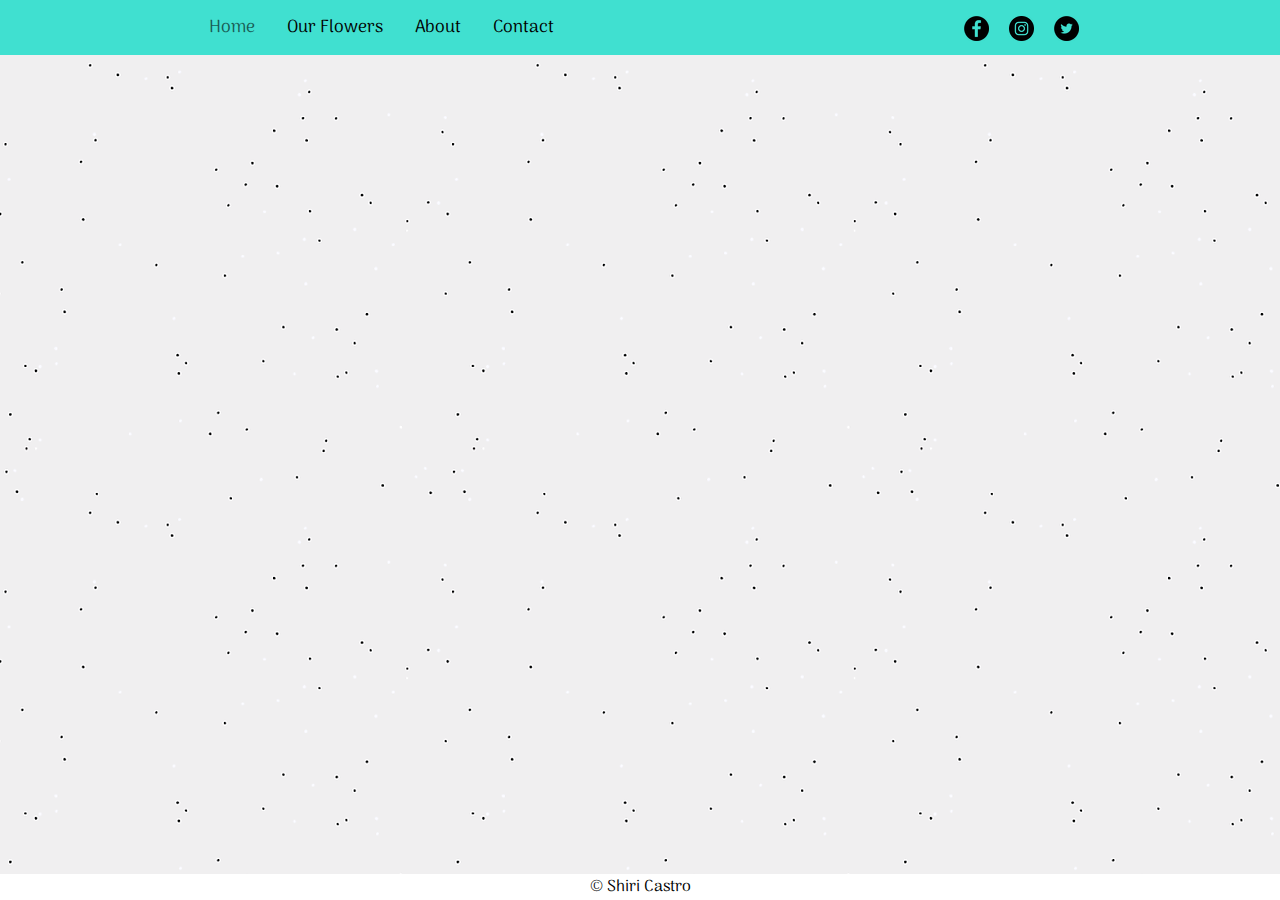
<file: index.html>
<!DOCTYPE html>
<html>
<head>
	<title>nofar</title>
    <meta name="viewport" content="width=device-width, initial-scale=1.0">
    <link rel="icon" href="img/icon.ico">
	<link href="https://fonts.googleapis.com/css?family=Arima+Madurai|Rambla|Pacifico" rel="stylesheet">

    <link href='style/style.css' rel='stylesheet' type="text/css">
    <link href='style/media.css' rel='stylesheet' type="text/css">	
</head>
<body>
	<header>
			<ul class="nav ">
			  <li><button class="navButton navButtonHome activButton" data-name="home">Home</button></li>
			  <li><button class="navButton navButtonGal" data-name="flowers">Our Flowers</button></li>
  			  <li><button class="navButton" data-name="about">About</button></li>
			  <li><button class="navButton" data-name="contact">Contact</button></li>
			</ul>
			<div class="linkNav">
				<a class="medialink" href="https://www.facebook.com/nofarflowers/?ref=page_internal" target="_blank"><img src="img/facebook.png" alt="facebook"/></a>
				<a class="medialink" href="https://www.instagram.com/nofar_flowers_boutique/" target="_blank"><img src="img/instagran.png" alt="instagram"/></a>
				<a class="medialink" href="#" target="_blank"><img src="img/twitter.png" alt="twitter"/></a>		
		    </div>	
		    <button class="flowerNav"><img src="img/f.png" alt="flower icon"/></button>
	</header>
		<div class="container"></div>		
	<footer>&copy Shiri Castro</footer>
<script src="https://code.jquery.com/jquery-3.2.1.js" integrity="sha256-DZAnKJ/6XZ9si04Hgrsxu/8s717jcIzLy3oi35EouyE=" crossorigin="anonymous"></script>
<script src="javascript.js"></script>
</body>
</html>
</file>
<file: style/style.css>
*{
	font-family: 'Arima Madurai', cursive;
}
body{
	padding: 0;
	margin:0;
	height: 100vh;
	background-image: url('../img/backgroundImg.png');
	/*font-family: 'Rambla', sans-serif;*/
}
header{
    display: flex;
    justify-content: space-around;
    align-items: center;
    background-color: white;
    width: 100%;
    height: 55px;
    position: fixed;
    top: 0;
    right: 0;
    overflow: hidden;
    z-index: 9000;
    background-color: rgb(64,224,208);
}
button{
	cursor: pointer;
}
button:focus{
	outline: none;
}
.nav{
    display: flex;
    margin: 0;
    padding: 0;
}
.nav li{
	list-style: none;
}
.flowerNav{
	display: none;
	padding:0;
	background-color: inherit;
	border:none;
	transition: transform .7s linear;
	z-index: 1000;
}
 .flowerButton.flowerNav{
	transform:rotate(180deg);
}

.flowerNav img{
	width: 40px;
	vertical-align: middle;
}
.navButton{
	background-color: inherit;
    border: none;
    font-size: 1.1rem;

    padding: 0 1rem;
}
.navButton:hover,
.navButton:focus,
.activButton{
	outline: none;
	opacity: .6;
}
.linkNav a{
	padding:0 .5rem;
}
.medialink img{
	vertical-align: bottom;
}
.medialink img:hover,
.medialink img:focus{
	opacity: .6;
}
footer{
	position: fixed;
    bottom: 0;
    right: 0;
    width: 100%;
    text-align: center;
    background-color: white;
    z-index: 5000;
}

.container{
	width: 100%;
	height: calc(60vh + 10px);
	/*background:white;*/
}


.headHome{
	text-align: center;
    padding-top: 6rem;
    padding-bottom: 3rem;
}
.logo{
	width: 300px;
	max-width: 100%;
}
/***home***/
.bodyHome{
	width: 95%;
	margin:0 auto;
	display: flex;
	flex-direction: column;
	text-align: center;
}
.slider,
.containerHome{
	width: 900px;
	margin: 0 auto;
	max-width: 95%;	
}
.slider{
	max-height:450px;
	overflow: hidden;
	box-shadow: 1px 3px 18px #999;
}
.mySlides{
	width: 100%;
	display: none;
}
.containerHome{
	display: flex;
	justify-content: center;
	flex-wrap: wrap;
	padding-bottom: 5rem;
}
.text,
.containerImg{
	box-sizing: border-box;
	background-color: white;
}
.containerImg{
	padding:1rem;
	margin:.5rem ;	
}
.text{
    margin: 0 auto;
    max-width: 95%;
    width: 900px;
    padding: 2rem 2rem;
    text-align: left;
    line-height: 2rem;
    margin-bottom: 1rem;
    box-shadow: 1px 3px 18px #999;
}

.galleryButton{
	border:none;
	padding:0;
	width: 100%;
	overflow: hidden;
}
.galleryButton:hover span,
.galleryButton:foucs span{
	background-color: rgba(255,255,255,.3);
}
 .galleryButton img{
	width: 100%;
	min-height: 313px;
	max-height: 313px;
	vertical-align: bottom;
	transform: scale(1);
	transition: .3s ease-in-out;
}
.galleryButton:hover img,
.galleryButton:focus img{
	transform: scale(1.3);
}
.containerImg span{
	display: flex;
    position: absolute;
    height: 100%;
    top: 0;
    right: 0;
    left: 0;
    background-color: rgba(255,255,255,.5);
}
.containerImg span h3{
	align-self: center;
	width: 100%;
	font-weight: bolder;
    font-size: 1.9rem;

}

.boldText{
	font-weight: bold;
	font-size: 1.5rem;
}
.containerImg{
	float: left;
	padding: 10px 10px 25px 10px;
	background: white;
	border: 1px solid #fff;
	position: relative;
	max-width: 345px;
    align-self: flex-start;
}
.containerImg.pic3,
.aboutPic.pic3  {
	z-index: 1;
	transform: rotate(-10deg);
}
.containerImg.pic1{
	z-index: 5;
	transform: rotate(-3deg);
}
.containerImg.pic4{
	z-index: 3;
	transform: rotate(4deg);
}
.containerImg.pic2 {
	z-index: 3;
	transform: rotate(14deg);
}
.containerImg:hover,
.containerImg:focus{
	z-index: 10;
	box-shadow: 3px 5px 15px #333;
}

/***contact page***/
.bodyContact,
.bodyAbout,
.bodyGallery{
	position: relative;
	top:6rem;
    display: flex;
    flex-direction: column;
    align-items: center;
    width: 900px;
    max-width: 95%;
    margin: 0 auto;
}
.bodyContact h2,
.bodyAbout h2,
.bodyGallery h2{
	font-size: 2rem;
	padding-bottom: 2rem;
}
.contImg{
	display: flex;
	justify-content: center;
    width: 100%;
    height: 150px;
    align-items: center;
    overflow: hidden;
}
.contPic{
	width: 225px;
    opacity: .7;
}
.contPic:nth-child(2){
    align-self: flex-end;
}
.bodyContact p{
    padding: 2rem 3rem ;
    line-height: 2rem;
    text-align: center;
    font-size: 1.2rem;
    margin: 0;
    margin-bottom: 3rem;
    font-style: italic;

}
.heartUnicode{
	color:firebrick;
}
.contInfo{
	display: flex;
	flex-wrap: wrap;
	justify-content: space-between;
	padding:0 3rem;
	margin-bottom: 4rem;
}


.contactList{
	padding:0;
	margin:0;
}
.contactList li{
	list-style: none;
	line-height: 2rem;
}
.clockF{
	margin-left: .5rem;
}
.clockH{
	display: none;
}
.contactList li span{
	margin-right: .5rem;
}
.clock{
	padding-left: 9.3rem;
}

.wrap{
	background-color: white;
	width: 100%;
}

/*** about page ***/
.aboutPic{
	padding: 10px ;
	background: black;
	position: relative;
	max-width: 265px;
    align-self: flex-start;
    opacity: .6;
    box-shadow: 3px 5px 15px #333;
}
.aboutPic.pic1 {
	z-index: 5;
}
.aboutPic.pic4{
	z-index: 3;
	transform: rotate(10deg);
}
.aboutImg{
	text-align: center;
	padding-bottom: 5rem;
}
.bodyAbout p{
	padding: 2rem 3rem 1rem;
	font-style: normal; 
	line-height: 2rem;
    text-align: center;
    font-size: 1.2rem;
    margin: 0;
}
.aboutSpan{
    font-style: italic;
    text-align: center;
    display: block;
    font-size: 1.5rem;
    margin-bottom: 4rem;
    font-weight: bold;
}
.aboutPic:hover,
.aboutPic:focus{
	z-index: 10;
	opacity: .7;
}

/*** our flowers page ***/
.galleryImg{
	margin: 1.5rem 1rem;
	padding: 10px ;
	background: white;
	position: relative;
	max-width: 200px;
    align-self: flex-start;
    opacity: .8;
    box-shadow: 1px 1px 6px #999;
    cursor: pointer;
    transition: all .2s linear;	
}
.galleryImg:hover,
.galleryImg:focus{
	transform: rotate(0deg);
	width: 260px;
	max-width: 260px;
	opacity: 1;
	margin:0;

}
.bodyGallery{
    width: 1200px;
}

.selectPic{
    margin-bottom: 3rem;
    padding: .5rem;
    font-size: 1.2rem;
    box-shadow: 0 8px 6px -6px #999;
    max-height: 47px;
    box-sizing: border-box;
}
.selectPic span{
	margin: 0 .5rem;
}
.selectPic > span{
	font-weight: bold;
}
.selectPic button{
	background-color: inherit;
	border:none;
	font-size: 1.2rem;
}
.select{
	padding: 0;
    margin: 0;
    display: none;
    

}
.select li{
    list-style: none;
    padding: .4rem;
    z-index: 500;
    background-color: white;
	cursor: pointer;
}

.activData{
	display: inline-flex;
    flex-direction: column;
    margin: -5px;
}
.allPicturs{
	display: flex;
    flex-wrap: wrap;
    justify-content: space-around;
}
.img1{
	transform: rotate(-8deg);
}
.img2{
	transform: rotate(-3deg);
}
.img3{
	transform: rotate(-5deg);
}
.img4{
	transform: rotate(8deg);
}
.img5{
	transform: rotate(3deg);
}
.img6{
	transform: rotate(5deg);
}
.wrapF{
	text-align: center;
}
</file>
<file: style/media.css>
@media (max-width: 894px){
	.contInfo{
		padding: 0 2rem;
	}
}
@media (max-width: 857px){
	.contInfo{
		justify-content: center;
	}
	iframe{
		width: 800px;
	}
	.bodyContact p,
	.bodyAbout p{
		margin-bottom: 0;
		font-size: 1.1rem;
	}
	.contactList{
    	padding-bottom: 1.5rem;
	}
}
@media (max-width: 770px){
	.containerImg{
		max-width: 300px;
	}
	.aboutPic{
		max-width: 200px;
	}
}
@media (max-width: 600px){
	.bodyContact p,
	.bodyAbout p{
		font-size: 1rem;
    	padding: 2rem 1rem;
	}
	.contactList li{
		font-size: .9rem;
	}
	.clock{
		padding-left: 8.5rem;	
	}
}


@media (max-width: 550px){
	.flowerNav{
		display: block;
	}
	.nav{
		opacity: 0;
		transition: opacity .7s linear;
		position: fixed;
		top:0;
		left: -1000px;
	}
	.activNav{
		opacity:1;		
	    top: 55.4px;
	    left: 0px;
	    z-index: 3000;
	    height: 100vh;
		width: 100%; 
    	display: flex;
    	flex-direction: column;

	}
	.activNav li:not(.navLink){
		text-align: center;
		border-bottom: 1px solid rgb(64,224,208);
		background-color: rgb(64,224,208);
	}
	.activNav li:not(.navLink) button{
		width: 70%;
		border-bottom: 1px solid white;
		color:white;
		background-color: rgb(64,224,208);	
	}
	.activNav li:last-child:not(.navLink){
	    padding-bottom: 3rem;
	}
	.activNav li button{
		 padding:1rem;
	}
	.activNav li button:hover,
	.activNav li button:focus{
		color:black;
	}

	header{
		justify-content: space-around;

	}
	.containerImg{
		max-width: 250px;
	}
	.galleryButton img{
		min-height: 0;
	}
	.containerHome{
		max-width: 90%;
	}
	.containerImg span h3{
		font-size: 1.4rem;
	}
	.text{
		font-size: .9rem;
    	line-height: 1.6rem;
	}
	.boldText{
		font-size: 1.2rem;
	}
}

@media (max-width: 492px){
	.clockH{
		display: block;
	}
	.clockF{
		display: none;
	}
	.clock{
		padding:0;
	}
}
@media (max-width: 492px){
	.bodyContact p,
	.bodyAbout p{
		font-size: .9rem;
	}
	.contactList li{
		font-size: .8rem;
	}	
}
@media (max-width: 393px){
	.selectPic,
	.selectPic span{
		font-size: 1rem;
	}

}
@media (max-width: 342px){
	.selectPic span{
		margin:0;
	}
}
@media (max-width: 307px){
	.selectPic,
	.selectPic span{
		font-size: .8rem;
	}
}
@media (max-width: 922px) and (min-width: 771px){
	.aboutPic.pic1{
		transform: rotate(10deg);
	}
}
@media (max-width: 720px) and (min-width: 484px){
	.aboutPic.pic1{
		transform: rotate(10deg);
	}	
}
@media (max-width: 504px) and (min-width: 484px){
	.aboutImg{
		max-width: 95%;
   		margin: 0 auto;
	}
}
</file>
